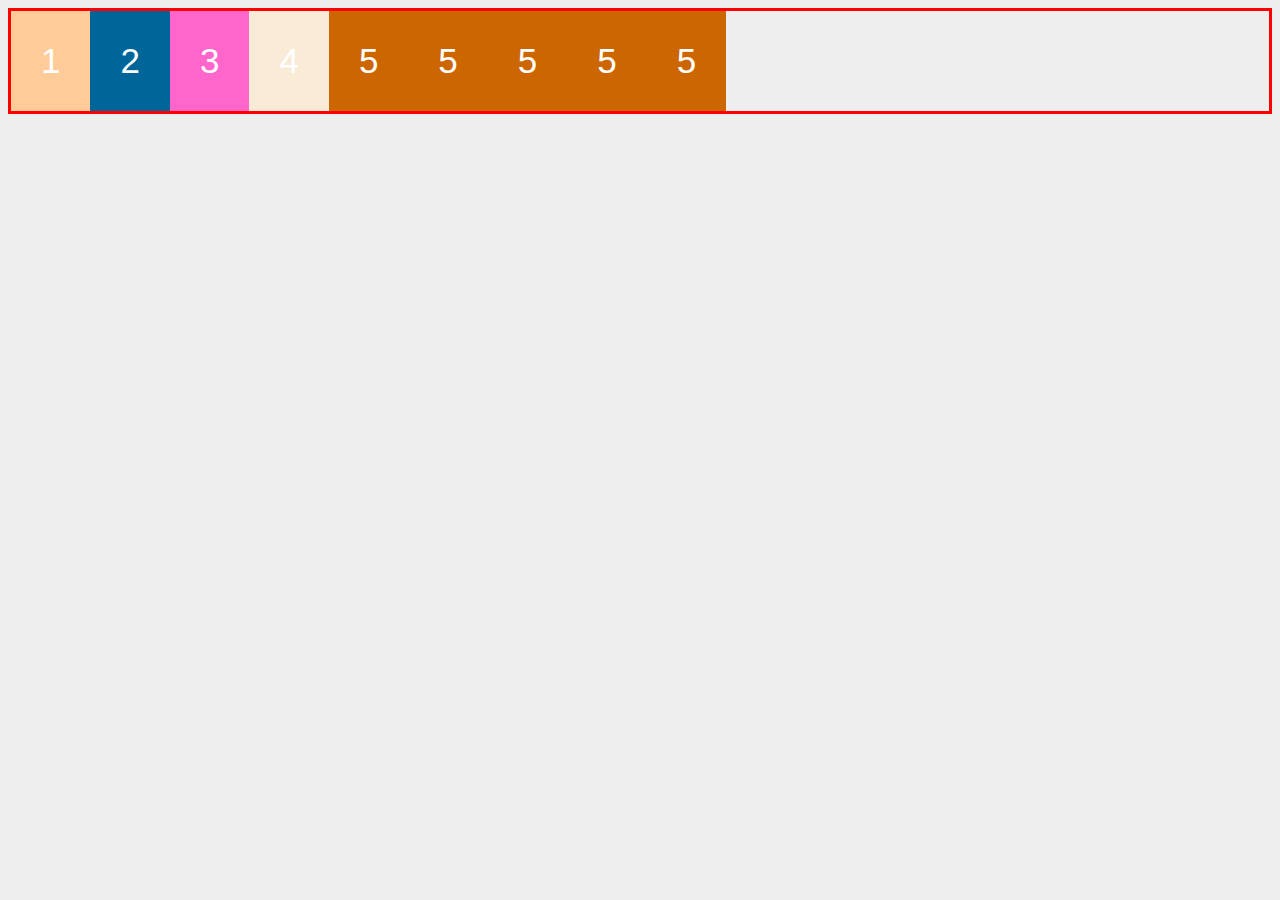
<file: index.html>
<!DOCTYPE html>
<html lang="en">
<head>
    <meta charset="UTF-8">
    <title>Title</title>
    <link rel="stylesheet" href="style.css">
</head>
<body>
    <div class="container">
        <div class="box box-1">1</div>
        <div class="box box-2">2</div>
        <div class="box box-3">3</div>
        <div class="box box-4">4</div>
        <div class="box box-5">5</div>
        <div class="box box-5">5</div>
        <div class="box box-5">5</div>
        <div class="box box-5">5</div>
        <div class="box box-5">5</div>
    </div>
</body>
</html>
</file>
<file: style.css>
body{
    background-color: #eee;
    font-family: sans-serif;

}
.container{
    border: 3px solid red;
    display: flex;
    /*display: inline-flex;*/
    /*flex-direction: row;  !* Right to left*!*/
    /*flex-direction:row-reverse; !*Left to right *!*/
    /*flex-direction:column; !*Top to Bottom *!*/
    /*flex-direction: column-reverse; !* Bottom to Top *!*/
    /* ------------------------------------------------------*/
    /*flex-wrap: nowrap; */
    /*flex-wrap: wrap; !* New line*!*/
    /*flex-wrap: wrap-reverse; !* New line reverse*!*/
    /* ------------------------------------------------------*/
    /*flex-flow: row nowrap;*/
    /*flex-flow: row wrap;*/
    /*flex-flow: row-reverse;*/
    /* ------------------------------------------------------*/
    /*justify-content: flex-start; !* Phan tu nam dau *!*/
    /*justify-content: flex-end;*/
    /*justify-content: center;*/
    /*justify-content: space-between;*/
    /*justify-content: space-around;*/
    /*justify-content:space-evenly;*/
    /* ------------------------------------------------------*/
    /*align-items: stretch;*/
    /*align-items:flex-start;*/
    /*............*/
    /* ------------------------------------------------------*/
    /*align-content: flex-start;*/
    /*align-content: flex-end;*/
    /*align-content: center;*/
    /*align-content: space-around;*/
    /*align-content: space-between;*/
    /*align-content: space-evenly;*/
}
.box{
    color: #fff;
    padding: 30px;
    font-size: 35px;
    text-align: center;
}
.box-1{
    background-color: #ffcc99;
}
.box-2{
    background-color: #006699;
}
.box-3{
    background-color: #ff66cc;
}
.box-4{
    background-color: antiquewhite;
}
.box-5{
    background-color: #cc6600;
}
</file>
